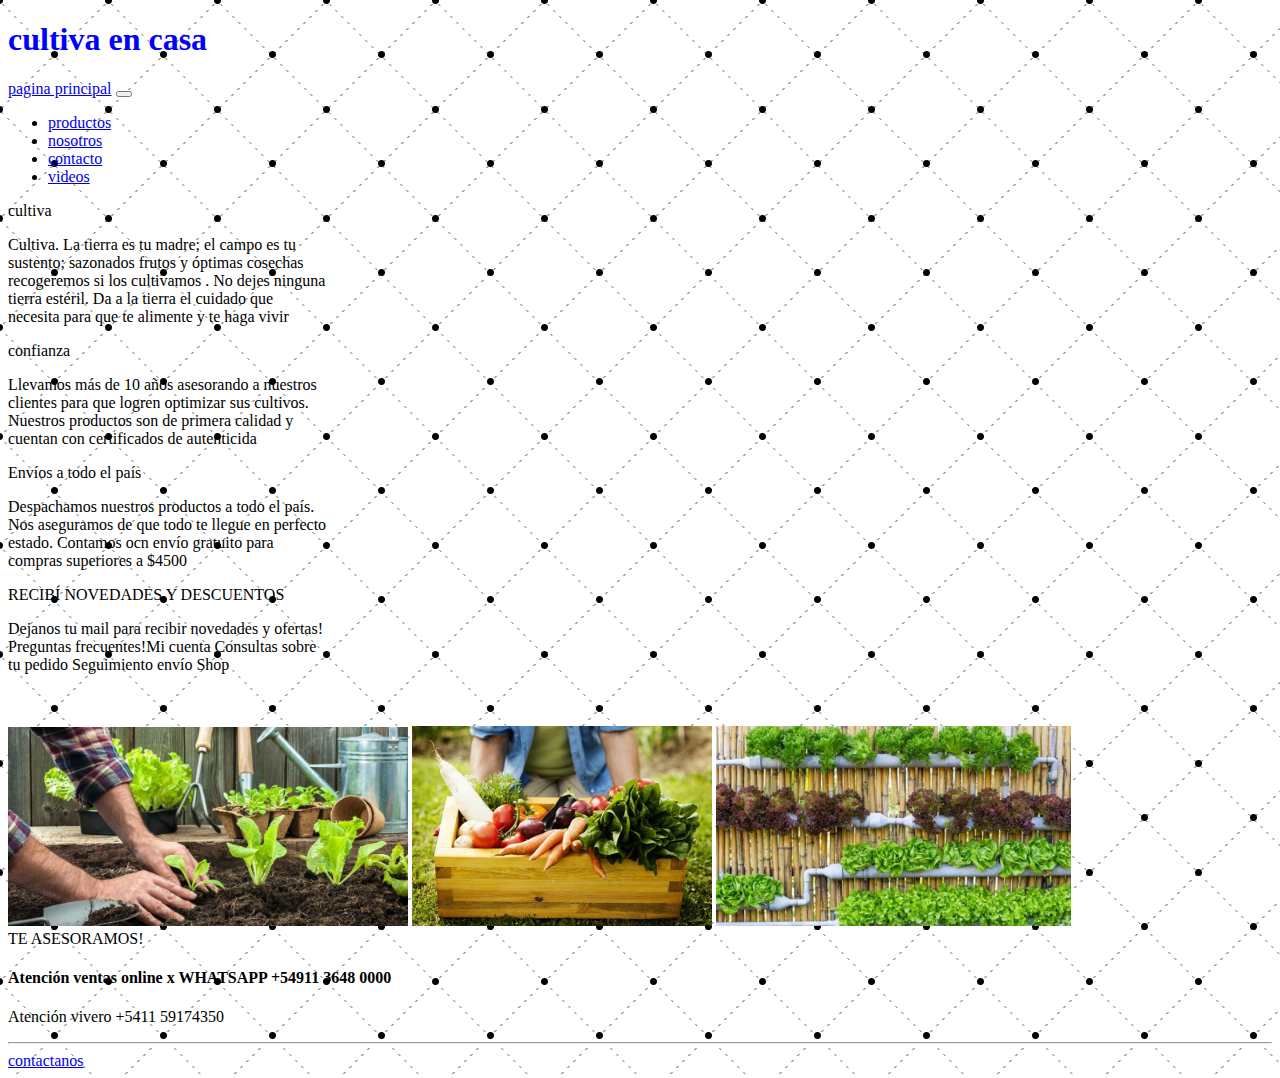
<file: index.html>
<!DOCTYPE html>
<html lang="en">
<head>
    <meta charset="UTF-8">
    <meta http-equiv="X-UA-Compatible" content="IE=edge">
    <meta name="viewport" content="width=device-width, initial-scale=1.0">
    <!-- CSS only -->
    <link href="https://cdn.jsdelivr.net/npm/bootstrap@5.2.0-beta1/dist/css/bootstrap.min.css" rel="stylesheet" integrity="sha384-0evHe/X+R7YkIZDRvuzKMRqM+OrBnVFBL6DOitfPri4tjfHxaWutUpFmBp4vmVor" crossorigin="anonymous">
    <link rel="stylesheet" href="style.css">
    <title>Cultiva en casa</title>

</head>
<body class="index">
    <div>
    </header>
        <nav>
            <header class="colorfondo text-light p-3">
                <h1 class="titulo">cultiva en casa</h1>
                <nav class="navbar navbar-expand-lg bg-light">
                    <div class="container-fluid">
                      <a class="navbar-brand" href="index.html">pagina principal</a>
                      <button class="navbar-toggler" type="button" data-bs-toggle="collapse" data-bs-target="#navbarNav" aria-controls="navbarNav" aria-expanded="false" aria-label="Toggle navigation">
                        <span class="navbar-toggler-icon"></span>
                      </button>
                      <div class="collapse navbar-collapse" id="navbarNav">
                        <ul class="navbar-nav">
                          <li class="nav-item">
                            <a class="nav-link active" aria-current="page" href="productos.html">productos</a>
                          </li>
                          <li class="nav-item">
                            <a class="nav-link" href="nosotros.html">nosotros</a>
                          </li>
                          <li class="nav-item">
                            <a class="nav-link" href="contacto.html">contacto</a>
                          </li>
                          <li class="nav-item">
                            <a class="nav-link" href="videos.html">videos</a>
                          </li>
                        </ul>
                      </div>
                    </div>
                  </nav>
            </header>
            <div class="row">
        <div class="card text-white bg-primary mb-3" style="max-width: 20rem;">
            <div class="card-header">cultiva</div>
            <div class="card-body">
              <p class="card-text">Cultiva. La tierra es tu madre; el campo es tu sustento; sazonados frutos y óptimas cosechas recogeremos si los cultivamos . No dejes ninguna tierra estéril. Da a la tierra el cuidado que necesita para que te alimente y te haga vivir</p>
            </div>
          </div>
          <div class="card text-white bg-secondary mb-3" style="max-width: 20rem;">
            <div class="card-header">confianza</div>
            <div class="card-body">
              <p class="card-text">Llevamos más de 10 años asesorando a nuestros clientes para que logren optimizar sus cultivos. Nuestros productos son de primera calidad y cuentan con certificados de autenticida</p>
            </div>
          </div>
          <div class="card text-white bg-success mb-3" style="max-width: 20rem;">
            <div class="card-header">Envíos a todo el país</div>
            <div class="card-body">
              <p class="card-text">Despachamos nuestros productos a todo el país. Nos aseguramos de que todo te llegue en perfecto estado. Contamos ocn envío gratuito para compras superiores a $4500</p>
            </div>
          </div>
          <div class="card text-white bg-danger mb-3" style="max-width: 20rem;">
            <div class="card-header">RECIBÍ NOVEDADES Y DESCUENTOS</div>
            <div class="card-body">
              <p class="card-text">Dejanos tu mail para recibir novedades y ofertas! Preguntas frecuentes!Mi cuenta Consultas sobre tu pedido
                Seguimiento envío
                Shop
                </p>
            </div>
          </div>
          <br><br>
          <div>
            <img src="huerta.jpg" class="rounded float-start" alt="" width="400px">
            <img src="vegetales-asociados-2_opt.jpg" class="rounded float-start" alt="" width="300px">
            <img src="huerta-en-casa.jpg" class="rounded float-start" alt="" width="355px">
          </div>
          
    <footer>
        <div class="card border-primary mb-4 col-s-12 col-md-12 col-lg-12">
            <div class="card-header">TE ASESORAMOS!</div>
            <div class="card-body">
              <h4 class="card-title">Atención ventas online x WHATSAPP +54911 3648 0000</h4>
              <p class="card-text">Atención vivero +5411 59174350</p>
            </div>
          </div>
                <hr>
                <a href="mailto:ventas@cultivaencasa.com.ar">contactanos</a>
        </div>      
    </footer>
    </div>
    <!-- JavaScript Bundle with Popper -->
    <script src="https://cdn.jsdelivr.net/npm/bootstrap@5.2.0-beta1/dist/js/bootstrap.bundle.min.js" integrity="sha384-pprn3073KE6tl6bjs2QrFaJGz5/SUsLqktiwsUTF55Jfv3qYSDhgCecCxMW52nD2" crossorigin="anonymous"></script>
    
</body>
</html>
</file>
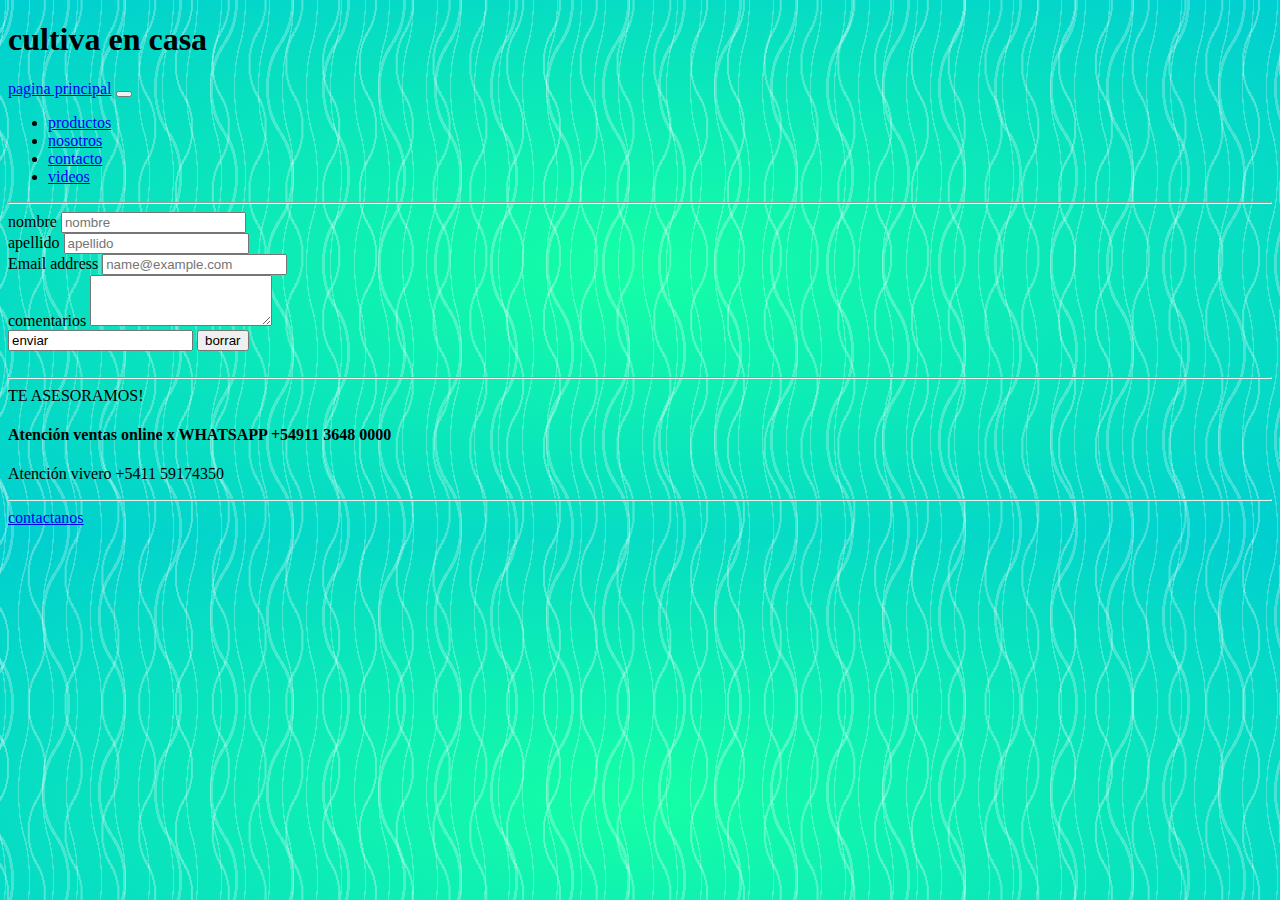
<file: contacto.html>
<!DOCTYPE html>
<html lang="en">
<head>
    <meta charset="UTF-8">
    <meta http-equiv="X-UA-Compatible" content="IE=edge">
    <meta name="viewport" content="width=device-width, initial-scale=1.0">
    <!-- CSS only -->
    <link href="https://cdn.jsdelivr.net/npm/bootstrap@5.2.0-beta1/dist/css/bootstrap.min.css" rel="stylesheet" integrity="sha384-0evHe/X+R7YkIZDRvuzKMRqM+OrBnVFBL6DOitfPri4tjfHxaWutUpFmBp4vmVor" crossorigin="anonymous">
    <link rel="stylesheet" href="style.css">
    <title>Cultiva en casa</title>
    <title>contacto</title>
</head>
<body>
</header>
<nav>
    <header class="colorfondo text-light p-3">
        <h1>cultiva en casa</h1>
        <nav class="navbar navbar-expand-lg bg-light">
            <div class="container-fluid">
              <a class="navbar-brand" href="index.html">pagina principal</a>
              <button class="navbar-toggler" type="button" data-bs-toggle="collapse" data-bs-target="#navbarNav" aria-controls="navbarNav" aria-expanded="false" aria-label="Toggle navigation">
                <span class="navbar-toggler-icon"></span>
              </button>
              <div class="collapse navbar-collapse" id="navbarNav">
                <ul class="navbar-nav">
                  <li class="nav-item">
                    <a class="nav-link active" aria-current="page" href="productos.html">productos</a>
                  </li>
                  <li class="nav-item">
                    <a class="nav-link" href="nosotros.html">nosotros</a>
                  </li>
                  <li class="nav-item">
                    <a class="nav-link" href="contacto.html">contacto</a>
                  </li>
                  <li class="nav-item">
                    <a class="nav-link" href="videos.html">videos</a>
                  </li>
                </ul>
              </div>
            </div>
          </nav>
    </header>
    <hr>
    <main>
        <div class="mb-3">
            <label for="exampleFormControlInput1" class="form-label col-sm-6 col-md-6 lg-lg-6">nombre</label>
            <input type="nombre" class="form-control" id="exampleFormControlInput1" placeholder="nombre">
             </div>
            <div class="mb-3">
            <label for="exampleFormControlInput1" class="form-label">apellido</label>
            <input type="apellido" class="form-control" id="exampleFormControlInput1" placeholder="apellido">
             </div>
            <div class="mb-3">
            <label for="exampleFormControlInput1" class="form-label">Email address</label>
            <input type="email" class="form-control" id="exampleFormControlInput1" placeholder="name@example.com">
             </div>
             <div class="mb-3">
            <label for="exampleFormControlTextarea1" class="form-label">comentarios</label>
            <textarea class="form-control" id="exampleFormControlTextarea1" rows="3"></textarea>
          </div>
          <input class="btn btn-primary" type="sumit" value="enviar">
          <input class="btn btn-primary" type="reset" value="borrar">
          <br>
    </main>
    <br>
    <hr>
    <footer>
        <div class="card border-primary mb-4 col-s-12 col-md-12 col-lg-12">
            <div class="card-header">TE ASESORAMOS!</div>
            <div class="card-body">
              <h4 class="card-title">Atención ventas online x WHATSAPP +54911 3648 0000</h4>
              <p class="card-text">Atención vivero +5411 59174350</p>
            </div>
          </div>
                <hr>
                <a href="mailto:ventas@cultivaencasa.com.ar">contactanos</a>
        </div>      
     </footer>
      <!-- JavaScript Bundle with Popper -->
    <script src="https://cdn.jsdelivr.net/npm/bootstrap@5.2.0-beta1/dist/js/bootstrap.bundle.min.js" integrity="sha384-pprn3073KE6tl6bjs2QrFaJGz5/SUsLqktiwsUTF55Jfv3qYSDhgCecCxMW52nD2" crossorigin="anonymous"></script>
    
</body>
</html>
</file>
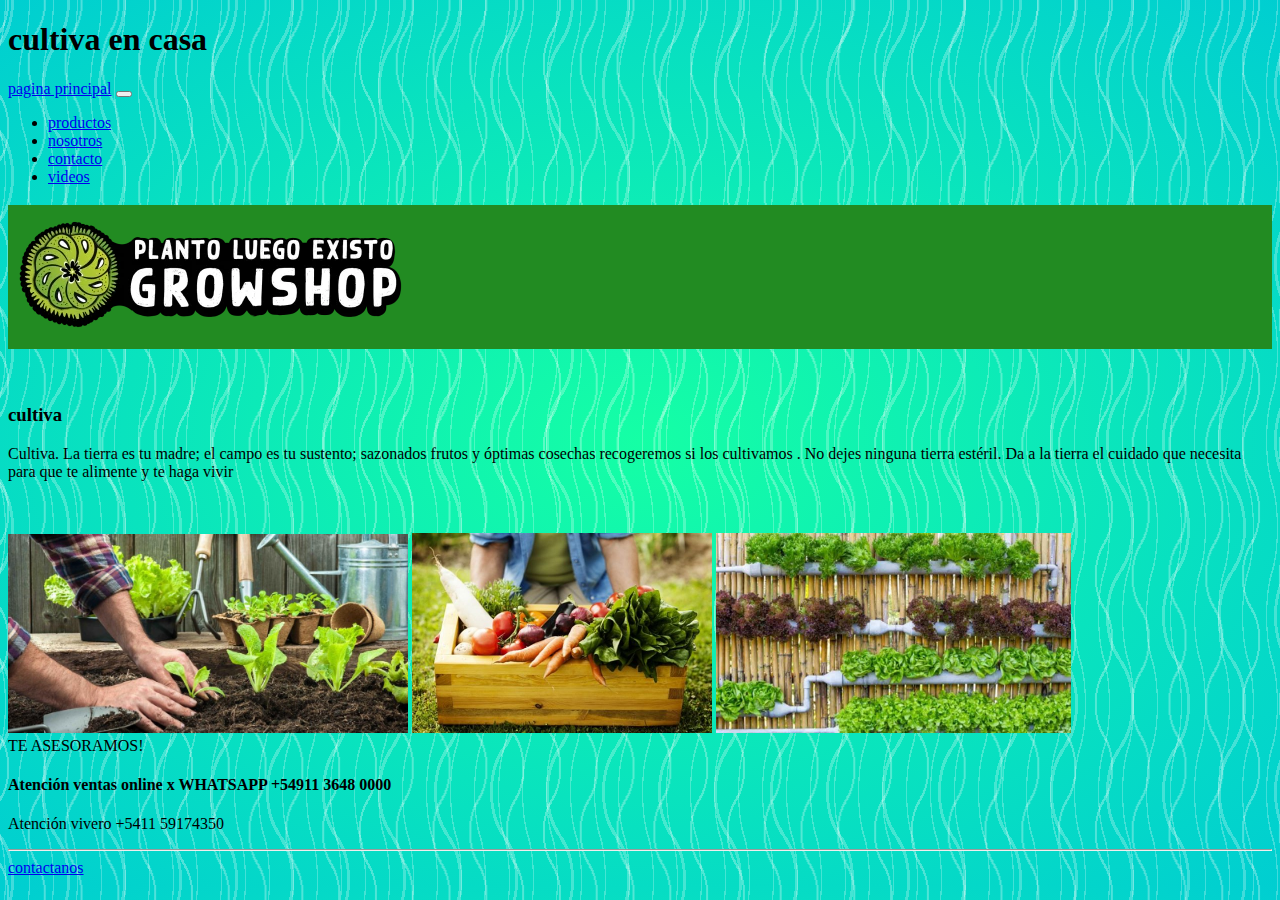
<file: nosotros.html>
<!DOCTYPE html>
<html lang="en">
<head>
    <meta charset="UTF-8">
    <meta http-equiv="X-UA-Compatible" content="IE=edge">
    <meta name="viewport" content="width=device-width, initial-scale=1.0">
    <!-- CSS only -->
    <link href="https://cdn.jsdelivr.net/npm/bootstrap@5.2.0-beta1/dist/css/bootstrap.min.css" rel="stylesheet" integrity="sha384-0evHe/X+R7YkIZDRvuzKMRqM+OrBnVFBL6DOitfPri4tjfHxaWutUpFmBp4vmVor" crossorigin="anonymous">
    <link rel="stylesheet" href="style.css">
    <title>acerca de nosotros</title>
</head>
<body>
    
    <header class="colorfondo text-light p-3">
        <h1>cultiva en casa</h1>
        <nav class="navbar navbar-expand-lg bg-light">
            <div class="container-fluid">
              <a class="navbar-brand" href="index.html">pagina principal</a>
              <button class="navbar-toggler" type="button" data-bs-toggle="collapse" data-bs-target="#navbarNav" aria-controls="navbarNav" aria-expanded="false" aria-label="Toggle navigation">
                <span class="navbar-toggler-icon"></span>
              </button>
              <div class="collapse navbar-collapse" id="navbarNav">
                <ul class="navbar-nav">
                  <li class="nav-item">
                    <a class="nav-link active" aria-current="page" href="productos.html">productos</a>
                  </li>
                  <li class="nav-item">
                    <a class="nav-link" href="nosotros.html">nosotros</a>
                  </li>
                  <li class="nav-item">
                    <a class="nav-link" href="contacto.html">contacto</a>
                  </li>
                  <li class="nav-item">
                    <a class="nav-link" href="videos.html">videos</a>
                  </li>
                </ul>
              </div>
            </div>
          </nav>
    </header>
    <main class="container">
       <div>
           <h3 class="nosotros">
           <img src="logo.png.webp" alt="400">
        </h3>
       </div>    
       <br>
       <div class="col-s-12 col-md-6 col-lg-4 p-3 bg-light">
        <h3>cultiva</h3>   
            <p>Cultiva. La tierra es tu madre; el campo es tu sustento; sazonados frutos y óptimas cosechas recogeremos si los cultivamos . No dejes ninguna tierra estéril. Da a la tierra el cuidado que necesita para que te alimente y te haga vivir
            </p>
    </div>    
    </main>
    <br><br>
    <div>
      <img src="huerta.jpg" class="rounded float-start" alt="" width="400px">
      <img src="vegetales-asociados-2_opt.jpg" class="rounded float-start" alt="" width="300px">
      <img src="huerta-en-casa.jpg" class="rounded float-start" alt="" width="355px">
    </div>
    <footer>
        <div>
            <div class="card border-primary mb-4 col-s-12 col-md-12 col-lg-12">
                <div class="card-header">TE ASESORAMOS!</div>
                <div class="card-body">
                  <h4 class="card-title">Atención ventas online x WHATSAPP +54911 3648 0000</h4>
                  <p class="card-text">Atención vivero +5411 59174350</p>
                </div>
              </div>
           
                <hr>
                <a href="mailto:ventas@cultivaencasa.com.ar">contactanos</a>
        </div>  
    </footer>
     <!-- JavaScript Bundle with Popper -->
     <script src="https://cdn.jsdelivr.net/npm/bootstrap@5.2.0-beta1/dist/js/bootstrap.bundle.min.js" integrity="sha384-pprn3073KE6tl6bjs2QrFaJGz5/SUsLqktiwsUTF55Jfv3qYSDhgCecCxMW52nD2" crossorigin="anonymous"></script>
    
    </body>
</html>
</file>
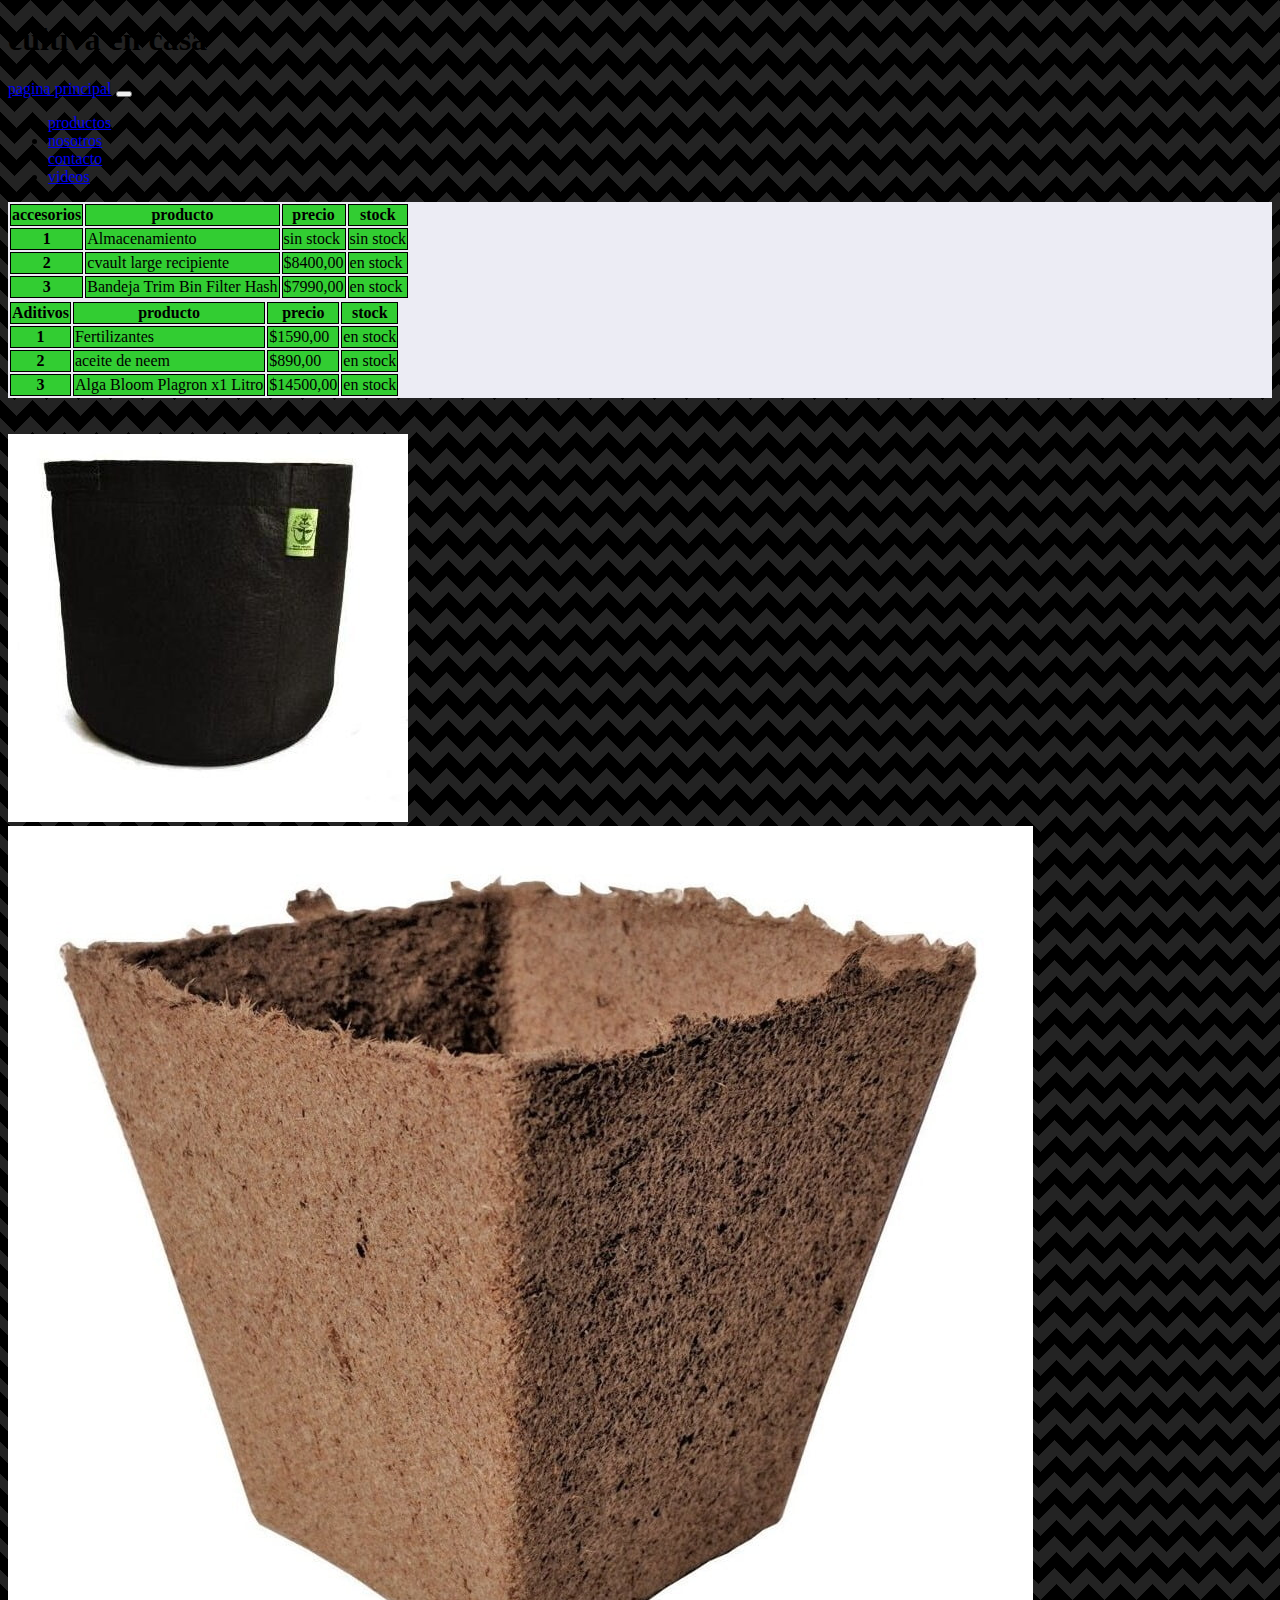
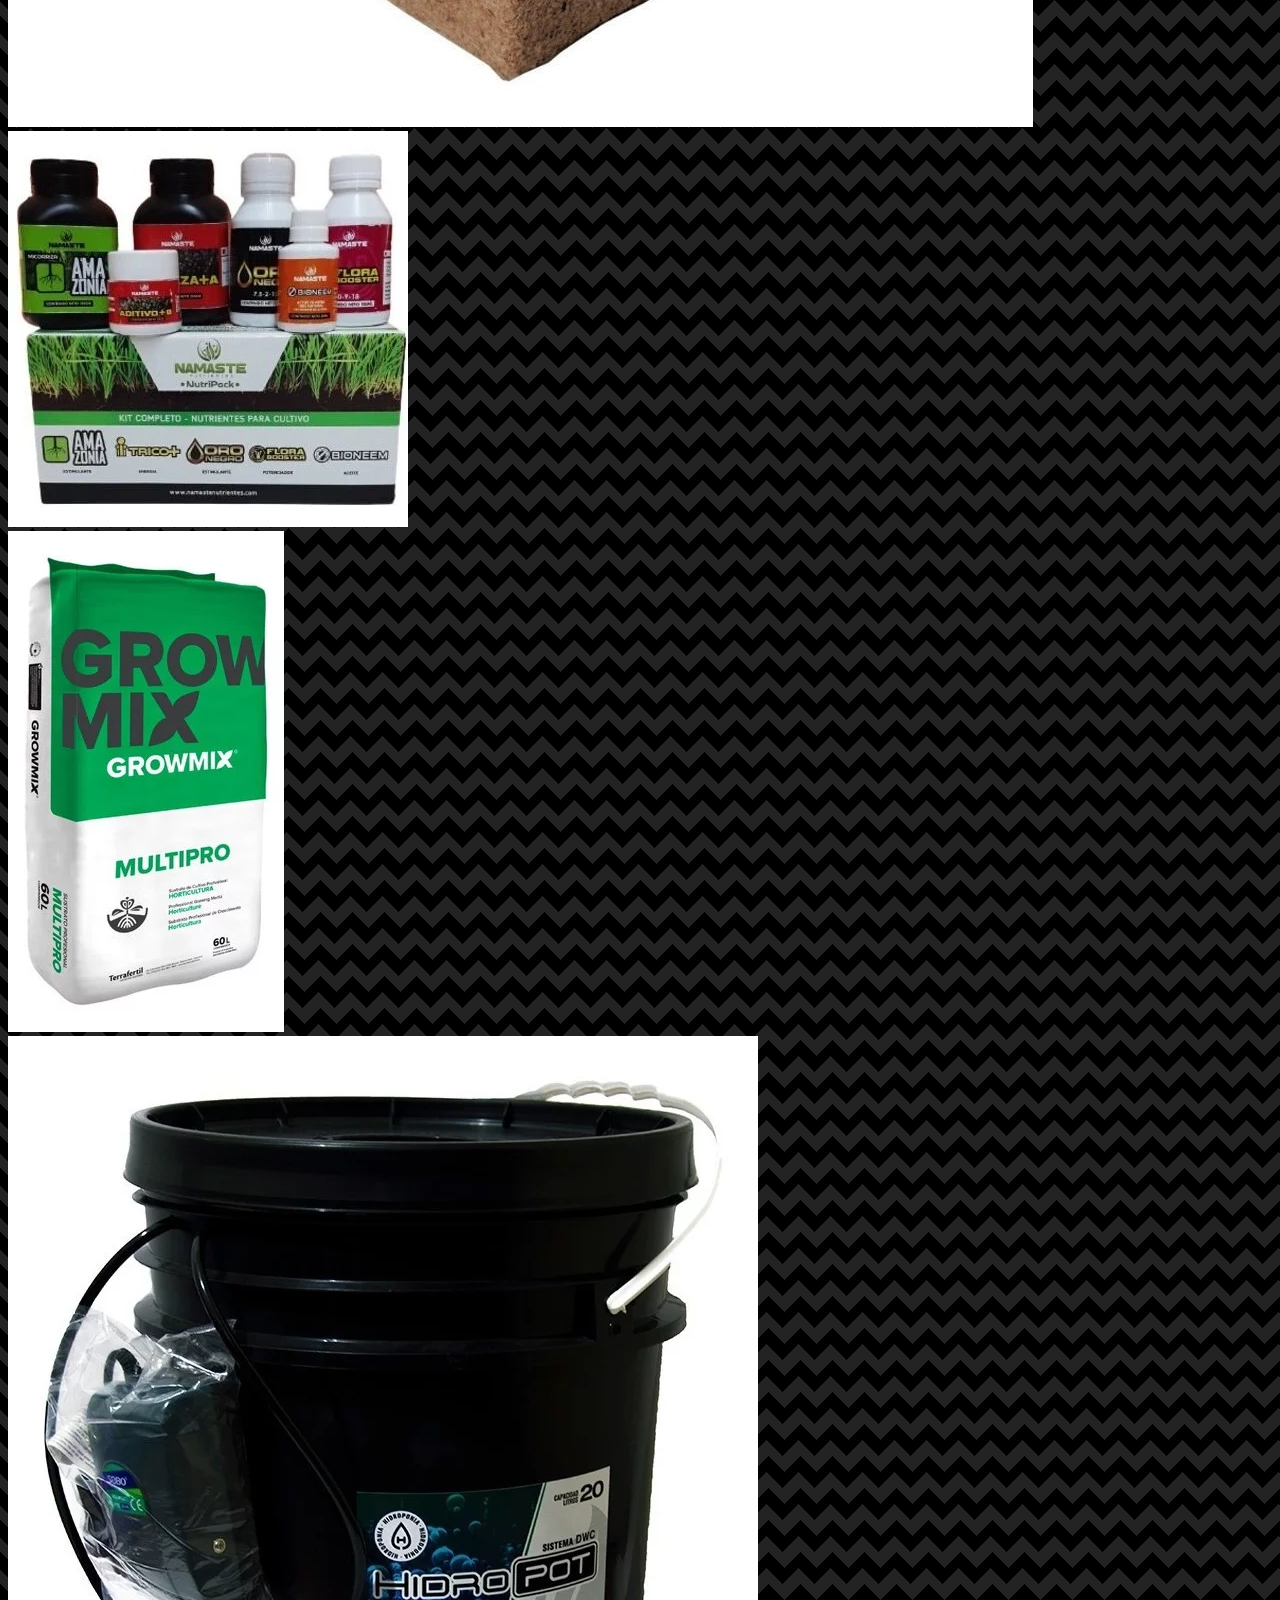
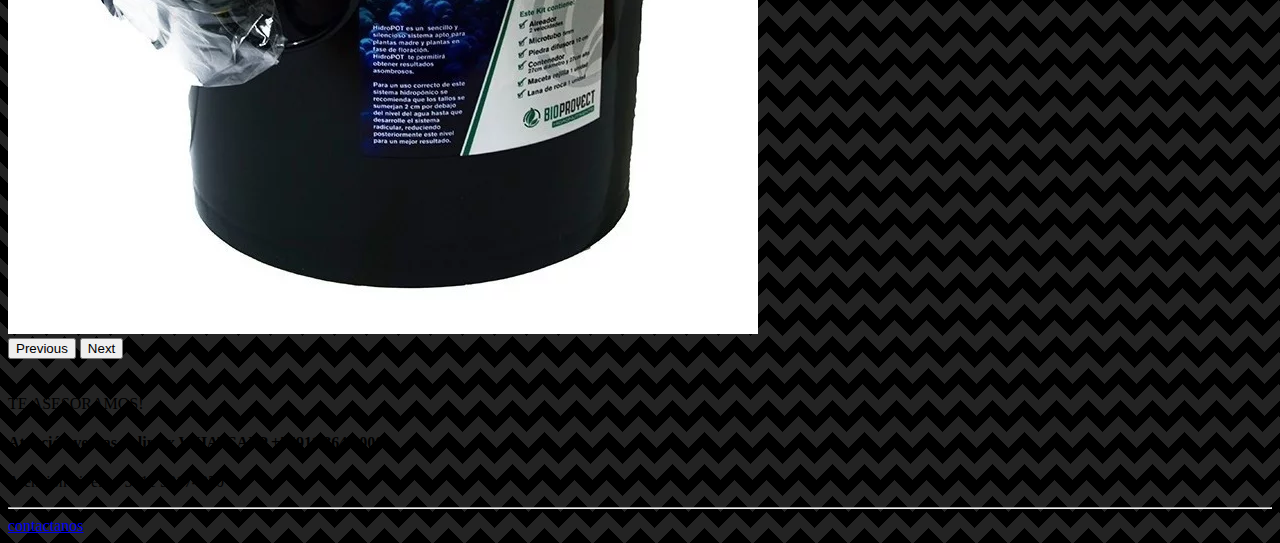
<file: productos.html>
<!DOCTYPE html>
<html lang="en">
<head>
    <meta charset="UTF-8">
    <meta http-equiv="X-UA-Compatible" content="IE=edge">
    <meta name="viewport" content="width=device-width, initial-scale=1.0">
    <link href="https://cdn.jsdelivr.net/npm/bootstrap@5.2.0-beta1/dist/css/bootstrap.min.css" rel="stylesheet" integrity="sha384-0evHe/X+R7YkIZDRvuzKMRqM+OrBnVFBL6DOitfPri4tjfHxaWutUpFmBp4vmVor" crossorigin="anonymous">
    <link rel="stylesheet" href="style.css">
    <title>productos</title>
</head>
<body class="bgproductos">
    <header class="colorfondo text-light p-3">
        <h1>cultiva en casa</h1>
        <nav class="navbar navbar-expand-lg bg-light">
            <div class="container-fluid">
              <a class="navbar-brand" href="index.html">pagina principal</a>
              <button class="navbar-toggler" type="button" data-bs-toggle="collapse" data-bs-target="#navbarNav" aria-controls="navbarNav" aria-expanded="false" aria-label="Toggle navigation">
                <span class="navbar-toggler-icon"></span>
              </button>
              <div class="collapse navbar-collapse" id="navbarNav">
                <ul class="navbar-nav">
                  <li class="nav-item">
                    <a class="nav-link active" aria-current="page" href="productos.html">productos</a>
                  </li>
                  <li class="nav-item">
                    <a class="nav-link" href="nosotros.html">nosotros</a>
                  </li>
                  <li class="nav-item">
                    <a class="nav-link" href="contacto.html">contacto</a>
                  </li>
                  <li class="nav-item">
                    <a class="nav-link" href="videos.html">videos</a>
                  </li>
                </ul>
              </div>
            </div>
          </nav>
    </header>
    <main class="tablas">
      <table class="table">
        <thead>
          <tr>
            <th scope="col">accesorios</th>
            <th scope="col">producto</th>
            <th scope="col">precio</th>
            <th scope="col">stock</th>
          </tr>
        </thead>
        <tbody>
          <tr>
            <th scope="row">1</th>
            <td>Almacenamiento</td>
            <td>sin stock</td>
            <td>sin stock</td>
          </tr>
          <tr>
            <th scope="row">2</th>
            <td>cvault large recipiente</td>
            <td>$8400,00</td>
            <td>en stock</td>
          </tr>
          <tr>
            <th scope="row">3</th>
            <td>Bandeja Trim Bin Filter Hash</td>
            <td>$7990,00</td>
            <td>en stock</td>
          </tr>
        </tbody>
      </table>
      <table class="table">
        <thead>
          <tr>
            <th scope="col">Aditivos</th>
            <th scope="col">producto</th>
            <th scope="col">precio</th>
            <th scope="col">stock</th>
          </tr>
        </thead>
        <tbody>
          <tr>
            <th scope="row">1</th>
            <td>Fertilizantes</td>
            <td>$1590,00</td>
            <td>en stock</td>
          </tr>
          <tr>
            <th scope="row">2</th>
            <td>aceite de neem</td>
            <td>$890,00</td>
            <td>en stock</td>
          </tr>
          <tr>
            <th scope="row">3</th>
            <td>Alga Bloom Plagron x1 Litro</td>
            <td>$14500,00</td>
            <td>en stock</td>
          </tr>
        </tbody>
      </table>  
        </main>
    <br><br>
    <div id="carouselExampleControls" class="carousel slide" data-bs-ride="carousel">
        <div class="carousel-inner">
          <div class="carousel-item active">
            <img src="maceta de tela.jpg" class="d-block w-50" alt="" >
          </div>
          <div class="carousel-item">
            <img src="jiffypod maceta.jpg" class="d-block w-50" alt="100px">
          </div>
          <div class="carousel-item">
            <img src="sustrato.jpg.webp" class="d-block w-50" alt="100px">
          </div>
          <div class="carousel-item">
            <img src="grandessustratos.webp" class="d-block w-50" alt="100px">
          </div>
          <div class="carousel-item">
            <img src="maceta-intelligente.webp" class="d-block w-50" alt="100px">
          </div>
        </div>
        <button class="carousel-control-prev" type="button" data-bs-target="#carouselExampleControls" data-bs-slide="prev">
          <span class="carousel-control-prev-icon" aria-hidden="true"></span>
          <span class="visually-hidden">Previous</span>
        </button>
        <button class="carousel-control-next" type="button" data-bs-target="#carouselExampleControls" data-bs-slide="next">
          <span class="carousel-control-next-icon" aria-hidden="true"></span>
          <span class="visually-hidden">Next</span>
        </button>
      </div>
      <br><br>
    <footer>
        <div class="card border-primary mb-4 col-s-12 col-md-12 col-lg-12">
            <div class="card-header">TE ASESORAMOS!</div>
            <div class="card-body">
              <h4 class="card-title">Atención ventas online x WHATSAPP +54911 3648 0000</h4>
              <p class="card-text">Atención vivero +5411 59174350</p>
            </div>
          </div>
                <hr>
                <a href="mailto:ventas@cultivaencasa.com.ar">contactanos</a>
        </div>      
    </footer><!-- JavaScript Bundle with Popper -->
    <script src="https://cdn.jsdelivr.net/npm/bootstrap@5.2.0-beta1/dist/js/bootstrap.bundle.min.js" integrity="sha384-pprn3073KE6tl6bjs2QrFaJGz5/SUsLqktiwsUTF55Jfv3qYSDhgCecCxMW52nD2" crossorigin="anonymous"></script>
    
</body>
</html>
</file>
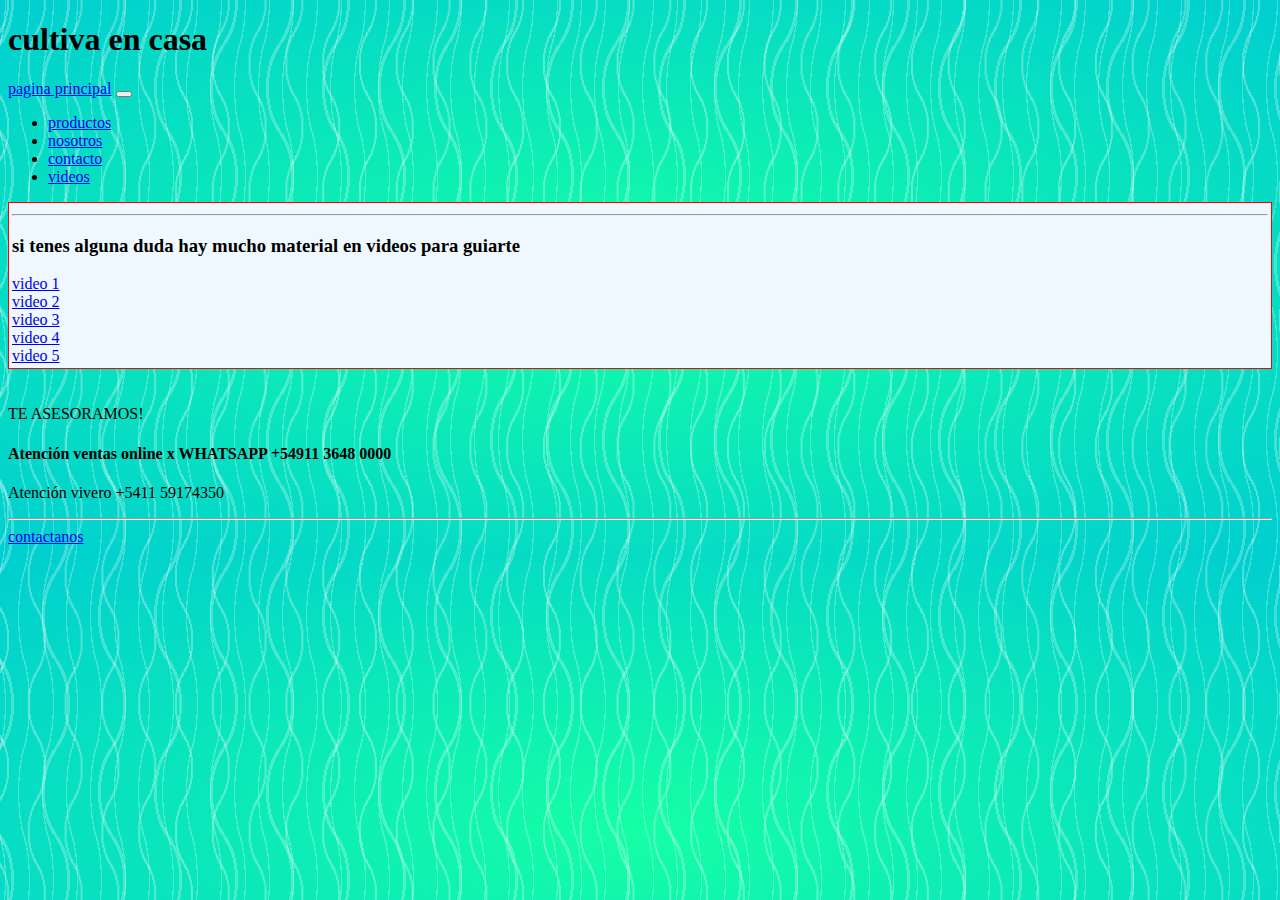
<file: videos.html>
<!DOCTYPE html>
<html lang="en">
<head>
    <meta charset="UTF-8">
    <meta http-equiv="X-UA-Compatible" content="IE=edge">
    <meta name="viewport" content="width=device-width, initial-scale=1.0">
    <!-- CSS only -->
    <link href="https://cdn.jsdelivr.net/npm/bootstrap@5.2.0-beta1/dist/css/bootstrap.min.css" rel="stylesheet" integrity="sha384-0evHe/X+R7YkIZDRvuzKMRqM+OrBnVFBL6DOitfPri4tjfHxaWutUpFmBp4vmVor" crossorigin="anonymous">
    <link rel="stylesheet" href="style.css">
    <title>videos</title>
</head>
<body class="bdvideos">
    <header class="colorfondo text-light p-3">
        <h1>cultiva en casa</h1>
        <nav class="navbar navbar-expand-lg bg-light">
            <div class="container-fluid">
              <a class="navbar-brand" href="index.html">pagina principal</a>
              <button class="navbar-toggler" type="button" data-bs-toggle="collapse" data-bs-target="#navbarNav" aria-controls="navbarNav" aria-expanded="false" aria-label="Toggle navigation">
                <span class="navbar-toggler-icon"></span>
              </button>
              <div class="collapse navbar-collapse" id="navbarNav">
                <ul class="navbar-nav">
                  <li class="nav-item">
                    <a class="nav-link active" aria-current="page" href="productos.html">productos</a>
                  </li>
                  <li class="nav-item">
                    <a class="nav-link" href="nosotros.html">nosotros</a>
                  </li>
                  <li class="nav-item">
                    <a class="nav-link" href="contacto.html">contacto</a>
                  </li>
                  <li class="nav-item">
                    <a class="nav-link" href="videos.html">videos</a>
                  </li>
                </ul>
              </div>
            </div>
          </nav>
    </header>
    <main class="container">
        <div>
        <div class="listasvideos">
            <hr>
            <h3>si tenes alguna duda hay mucho material en videos para guiarte</h3>
            <div>
                <a href="http://www.youtube.com/watch?v=9LbdHjl1oOs">video 1</a>
                <br>
                <a href="http://www.youtube.com/watch?v=hLmOfHPRtfQ">video 2</a>
                <br>
                <a href="http://www.youtube.com/watch?v=sqRj7TXO9AI">video 3</a>
                <br>
                <a href="http://www.youtube.com/watch?v=bOJ-wXs8-5k">video 4</a>
                <br>
                <a href="http://www.youtube.com/watch?v=q6nrVeA5SMc">video 5</a>
            </div>   
        </div>         
    </main>
    <br><br>
    <footer class="bg-success p-3">
        <div>
            <div class="card border-primary mb-4 col-s-12 col-md-12 col-lg-12">
                <div class="card-header">TE ASESORAMOS!</div>
                <div class="card-body">
                  <h4 class="card-title">Atención ventas online x WHATSAPP +54911 3648 0000</h4>
                  <p class="card-text">Atención vivero +5411 59174350</p>
                </div>
        </div>
                <hr>
                <a href="mailto:ventas@cultivaencasa.com.ar">contactanos</a>
        </div>      
    </footer>
    <!-- JavaScript Bundle with Popper -->
    <script src="https://cdn.jsdelivr.net/npm/bootstrap@5.2.0-beta1/dist/js/bootstrap.bundle.min.js" integrity="sha384-pprn3073KE6tl6bjs2QrFaJGz5/SUsLqktiwsUTF55Jfv3qYSDhgCecCxMW52nD2" crossorigin="anonymous"></script>
    </body>
</html>
</file>
<file: style.css>
.index {
    background: 
    radial-gradient(black 3px, transparent 4px),
    radial-gradient(black 3px, transparent 4px),
    linear-gradient(#fff 4px, transparent 0),
    linear-gradient(45deg, transparent 74px, transparent 75px, #a4a4a4 75px, #a4a4a4 76px, transparent 77px, transparent 109px),
    linear-gradient(-45deg, transparent 75px, transparent 76px, #a4a4a4 76px, #a4a4a4 77px, transparent 78px, transparent 109px),
  #fff;
  background-size: 109px 109px, 109px 109px,100% 6px, 109px 109px, 109px 109px;
  background-position: 54px 55px, 0px 0px, 0px 0px, 0px 0px, 0px 0px;
}
.titulo {
    color: blue;
}
body{
    background: radial-gradient(1.5em 6.28571em at 1.95em, rgba(255, 255, 255, 0) 50%, rgba(255, 255, 255, 0.25) 50%, rgba(255, 255, 255, 0.25) 55%, rgba(255, 255, 255, 0) 55%) 0 0, radial-gradient(1.5em 6.28571em at -0.45em, rgba(255, 255, 255, 0) 50%, rgba(255, 255, 255, 0.25) 50%, rgba(255, 255, 255, 0.25) 55%, rgba(255, 255, 255, 0) 55%) 1.5em 5.5em, radial-gradient(2.3em 4.57143em at 2.99em, rgba(255, 255, 255, 0) 50%, rgba(255, 255, 255, 0.3) 50%, rgba(255, 255, 255, 0.3) 55%, rgba(255, 255, 255, 0) 55%) 0 0, radial-gradient(2.3em 4.57143em at -0.69em, rgba(255, 255, 255, 0) 50%, rgba(255, 255, 255, 0.3) 50%, rgba(255, 255, 255, 0.3) 55%, rgba(255, 255, 255, 0) 55%) 2.3em 4em, radial-gradient(3.5em 6.28571em at 4.55em, rgba(255, 255, 255, 0) 50%, rgba(255, 255, 255, 0.25) 50%, rgba(255, 255, 255, 0.25) 55%, rgba(255, 255, 255, 0) 55%) 0 0, radial-gradient(3.5em 6.28571em at -1.05em, rgba(255, 255, 255, 0) 50%, rgba(255, 255, 255, 0.25) 50%, rgba(255, 255, 255, 0.25) 55%, rgba(255, 255, 255, 0) 55%) 3.5em 5.5em, radial-gradient(#15ffa5, #00ced1);
    background-color: mediumspringgreen;
    background-size: 1.5em 11em, 1.5em 11em, 2.3em 8em, 2.3em 8em, 3.5em 11em, 3.5em 11em, 100% 100%;
    background-repeat: repeat;
}
.bgproductos {
    background: 
    linear-gradient(135deg, black 25%, transparent 25%) -50px 0,
    linear-gradient(225deg, black 25%, transparent 25%) -50px 0,
    linear-gradient(315deg, black 25%, transparent 25%),
    linear-gradient(45deg, black 25%, transparent 25%);	
    background-size: 2em 2em;
    background-color: #232323;
}

.tablas {
    background-color: rgb(236, 236, 244);
}    

#nuestrosproductos {
    color: bisque;
    background-color: green;
    height: 30px;
}
#tr, th, td {
    background-color: limegreen;
    border: 1px solid black;
}
#nosotrostitulo {
    display: flex;
    justify-content: center;
    background-color: coral;

}
#asesoramos {
    background-color: lawngreen;
    font-style: oblique;
}
#confianza {
    background-color: lawngreen;
    font-style: oblique;
}
#envios {
    background-color: lawngreen;
    font-style: oblique;
}
#envioslogo {
    background-color: yellowgreen;
}
#contactotitulo {
    display: flex;
    justify-content: center;
    background-color: coral;
}
#formulario {
    background-color: aquamarine;
    width: 175px;
    
}
#contactotelefono {
    display: flex;
    flex-wrap: nowrap;
    flex-flow: nowrap;
    justify-content: space-between;
    background-color: chocolate;
    
}
#videostitulo {
    background-color: rgb(0, 139, 63);
    width: 100;
}
.nosotros {
    background-color: forestgreen ;
}
.listasvideos {
    background-color: aliceblue;
    padding: 3px;
    border: 1px solid red;
}
</file>
